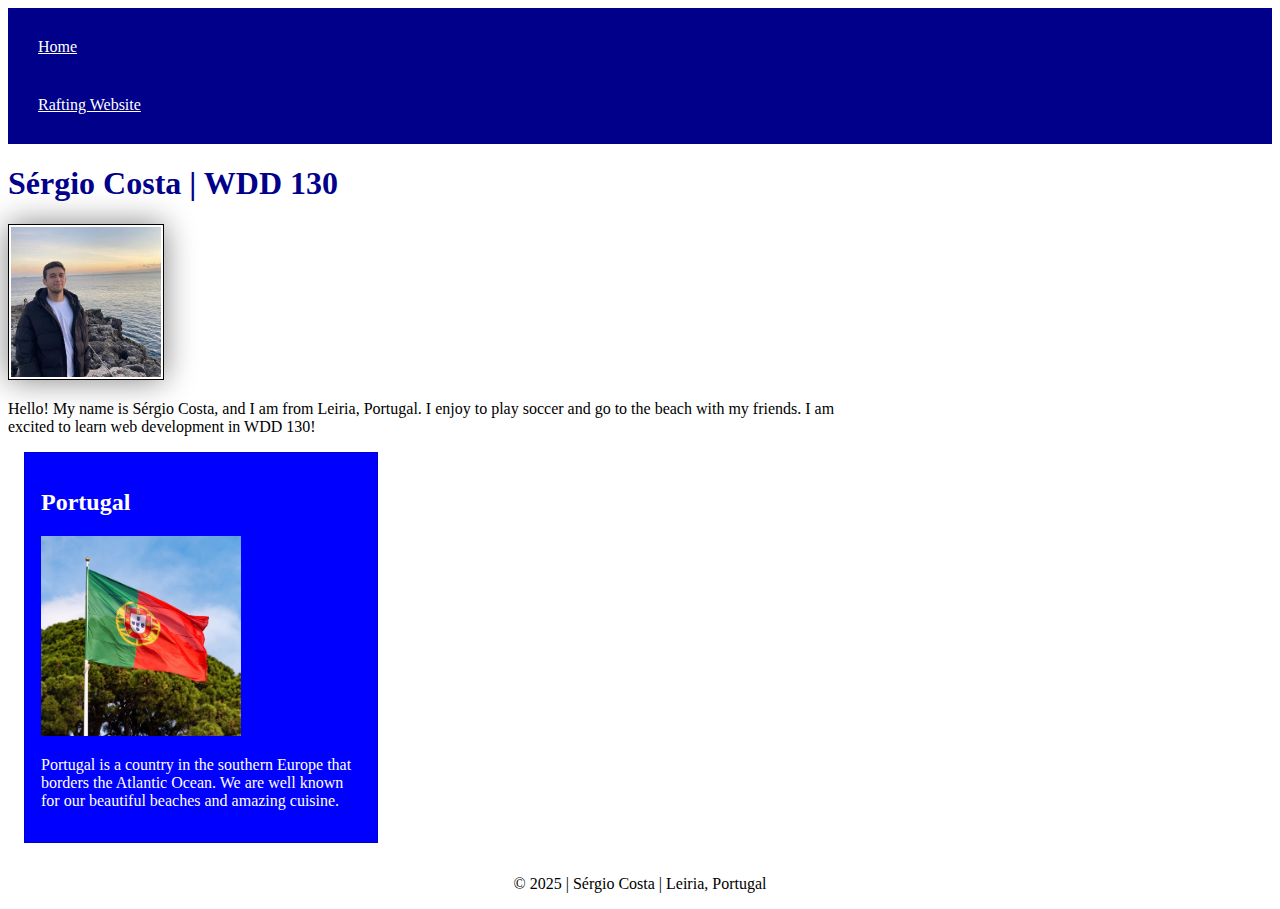
<file: index.html>
<!DOCTYPE html>
<html lang="en-US">
  <head>
    <meta charset="utf-8">
    <meta name="viewport" content="width=device-width, initial-scale=1.0">
    <title>Sérgio Costa | WDD 130</title>
    <meta name="description" content="WDD 130">
    <meta name="author" content="Sérgio Costa">
    <link rel = "stylesheet" href = "styles.css">
  </head>
  <body>
    <header>
      <nav>
        <a href="#">Home</a>
        <a href="wwr/">Rafting Website</a>
      </nav>
    </header>
    <main>
      <h1>Sérgio Costa | WDD 130</h1>
      <img src="images/profile.jpg" alt="Hello, my name is Sérgio Costa" width="200">
      <p>Hello! My name is Sérgio Costa, and I am from Leiria, Portugal. I enjoy to play soccer and go to the beach with my friends. I am excited to learn web development in WDD 130!</p>
    </main>
    <aside>
      <h2>Portugal</h2>
      <img src="images/portugal_flag.jpg" alt="This is Portugal Flag!!">
      <p>Portugal is a country in the southern Europe that borders the Atlantic Ocean. We are well known for our beautiful beaches and amazing cuisine. </p>
    </aside>
    <footer>
      <p>&copy; 2025 | Sérgio Costa | Leiria, Portugal</p>
    </footer>
  </body>
</html>
</file>
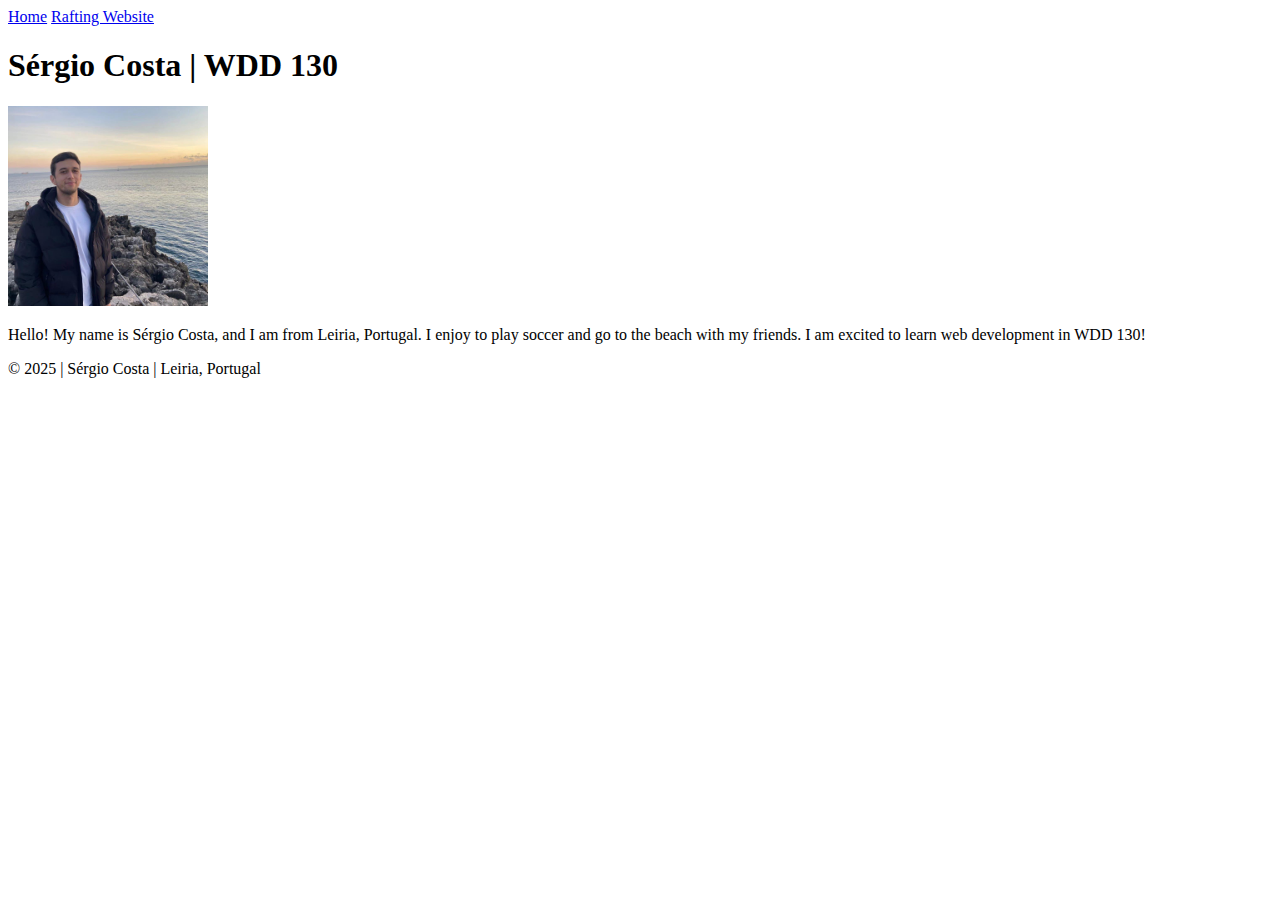
<file: wdd130/index.html>
<!DOCTYPE html>
<html lang="en-US">
  <head>
    <meta charset="utf-8">
    <meta name="viewport" content="width=device-width, initial-scale=1.0">
    <title>Sérgio Costa | WDD 130</title>
  </head>
  <body>
    <header>
      <nav>
        <a href="#">Home</a>
        <a href="wwr/">Rafting Website</a>
      </nav>
    </header>
    <main>
      <h1>Sérgio Costa | WDD 130</h1>
      <img src="images/profile.jpg" alt="Hello, my name is [Your Full Name]" width="200">
      <p>Hello! My name is Sérgio Costa, and I am from Leiria, Portugal. I enjoy to play soccer and go to the beach with my friends. I am excited to learn web development in WDD 130!</p>
    </main>
    <footer>
      <p>&copy; 2025 | Sérgio Costa | Leiria, Portugal</p>
    </footer>
  </body>
</html>
</file>
<file: styles.css>
nav {
    background-color: darkblue;
    padding: 10px;
}

nav a {
    color: white;
    display: block;
    padding: 20px;
}

h1 {
    color: darkblue;
}

main img {
    width: 150px;
    height: auto;
    border: 1px solid black;
    padding: 2px; 
    box-shadow: 0 0 30px gray;
}

p {
    padding: 0;
}

main {
    max-width: 840px;
}

aside {
    width: 20rem;
    margin: 1rem;
    border: 1px solid rgb(0 0 0 / 0.2);
    padding: 1rem;
    background-color: blue;
    color: white;
}

aside img {
    width: 200px;
    height: auto;
}
footer {
    margin-top: 2rem;
    border-top: 2rem;
    text-align: center;
}
</file>
